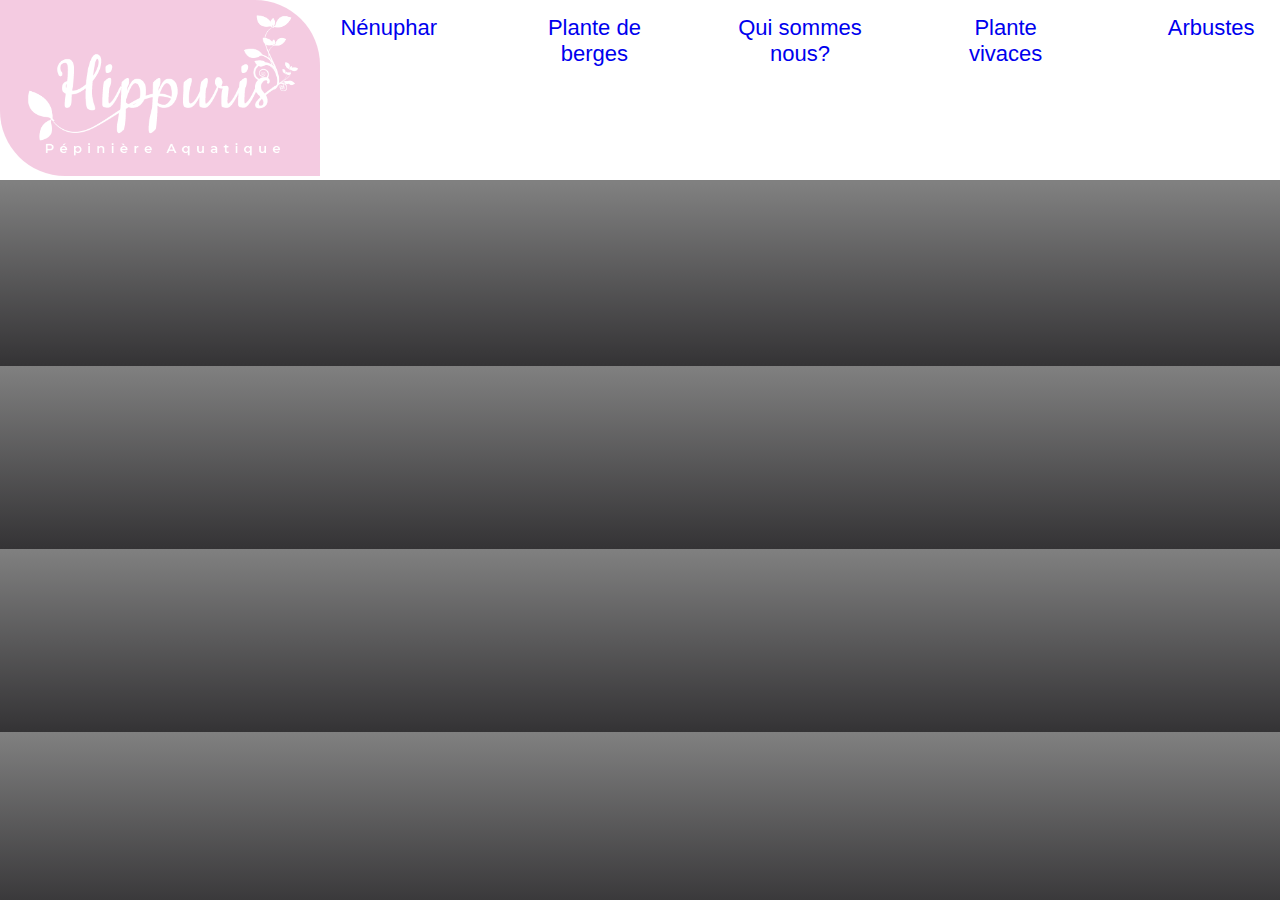
<file: index.html>
<!DOCTYPE html>
<html lang="fr">
	<head>
		<meta charset="UTF-8">
		<meta name="viewport" content="width=device-width, initial-scale=1.0">
		<link rel="stylesheet" href="style/style.css">
		<title>Pépinière aquatique hippuris</title>
	</head>
	
	<body class="body">
	<header>
		<nav>
			<nav class="nav-bar">
				<a href="index.html" class="logo"><img class="logo-nav" src="image/logo/logo-hippuris.png" alt="logo hippuris pépiniere Aquatique"></a>
				<ul class="tabs_container ">
					<li class="bar-left"><a class="tabs_activite tabs_item " href="#">Nénuphar</a></li>
					<li class="bar-left"><a class="tabs_activite tabs_item" href="#">Plante de berges</a></li>
					<li class="bar-left"><a class="tabs_activite tabs_item" href="pages/presentation.html">Qui sommes nous?</a></li>
					<li class="bar-left"><a class="tabs_activite tabs_item" href="#">Plante vivaces</a></li>
					<li class="bar-left"><a class="tabs_activite tabs_item" href="#">Arbustes</a></li>
				</ul>
			</nav>
		</nav>
		<section>
		</section>
	</header>
		<section>	
	</section>
	</body>
</html>






<!-- *********************************************Hthml code à utliser plus tard************************************************************** -->
<!-- <div class="card"> 
			<img class="img" src="image/photo-1.jpg" alt="photo de fleur de lavande" width="400" >
			<div class="container">
				<h4>lavande vraie</h4>
				<button class="button">
					<a class="a" href="#"><p class="p">graine de lavande vraie</p></button>
				</a>
			</div>
		</div>-->
</file>
<file: style/style.css>
body {
  /* background-color: rgb(234, 221, 247); */
   background:linear-gradient(to bottom,grey,rgb(52, 51, 53)); 
  /* background-color:gray ; */
  margin: 0;
  padding: 0;
}



*
{
	font-family: "Raleway", sans-serif;
}
a{
	text-decoration: none;
}


.main-container{
display: flex;
}

/* Début de barre de navigation */
.nav-bar{
	display: flex;
    justify-content:flex-start;
	background-color: white;
	border-bottom: grey solid 3px;
	margin: 0;
	padding: 0;
}

.logo-nav{
	background-color: #f0BAD8C2;
	width: 20em;
	height: 11em;
	margin: 0;
	padding: 0;
	border-radius: 0px 65px 0px 65px;
}

.tabs_container
{
	display: flex;
	justify-content: space-between;
	text-align: center;
	list-style: none;
	gap: 4.25rem; 
	padding-bottom: 0%;
	padding-left: 0;
	margin: 0;
	width: 95%;
	font-size: 22px;
	
}
/* effet de survol barre du haut hébergement et activités textes à l'intérieur */ 
.bar-right:hover,.bar-left:hover
{
	border-top: #f0BAD8C2 3px solid;
	color: #f0BAD8C2;
	/* border: transparent 2px solid; */
}

/* permet de regler l'eloignement de la barre entre le texte et la marge supérieur */
.bar-left
{
	width: 100%;
	padding-top: 15px;
}
.bar-right
{
   width: 100%;
   padding-top: 15px;
}

/* style pour pages de présentation */
.hero-presentation{
	font-size: 16px;
	width: 90%;
	margin: 20px;
	font-size: 18px;
	text-align: justify;
}

.hero-title{
	display: flex;
	justify-content: center;
	margin-top: 40px;
	margin-bottom: 60px;
}
.hero-presentation-image{
width: 400px;
height: 600px;
object-fit: cover;
border-radius: 15px;
box-shadow: 0px 8px 18px rgba(12, 12, 12, 0.2);
transition: transform 0.3s ease-in-out;
}

.hero-presentation-image:hover{
	transform: scale(1.1); 
}
.hero-contain-image{
	display: flex;
	justify-content: space-around;
	flex-wrap: wrap;
	gap: 30px;
}

/****Fin barre de navigation****/

/* Fin de barre de navigation */

/* .card 
{
	display: flex;
	align-items: center;
	justify-content: center;
	flex-direction: column;
	background-color: rgb(94, 221, 94);
	border: 2px solid;
	width: 40%;
	border-radius: 0% 50% 60% 50%;
	box-shadow: 0 4px 8px 0 rgba(0,0,0,0.2);
	transition: 0.3s;
	

.container
{
	display: flex;
	align-items: center;
	justify-content: center;
	flex-direction: column;
	background-color: aqua;
	padding: 6px 35px;
	border-radius: 0% 50% 60% 50%;
}

.img
{
	border-radius: 0% 50% 60% 50%;
	max-width: 100%;
}

.card:hover
{
	box-shadow: 0 8px 16px 0 rgba(0,0,0,0.2);
}

.p
{
	color: brown;
	text-decoration: none;
}

.button
{
	background-color: salmon;
	border-radius:  0% 50% 60% 50% ;
	padding: 6px 35px;
	margin: 6px 25px;
}

button:hover
{
	box-shadow: 0 8px 16px 0 rgba(0,0,0,0.2);
}

.a{
    text-decoration: none;
}
.button1 {
	background-color: #3498db; 
	color: #ffffff; 
	padding: 10px 20px;
	border-radius: 10px; 
	border: none; 
	cursor: pointer; 
	font-size: 16px; 

 ********************code couleur site***********
	
	background-color: #3c4858;

}*/


/*# sourceMappingURL=style.css.map */
</file>
